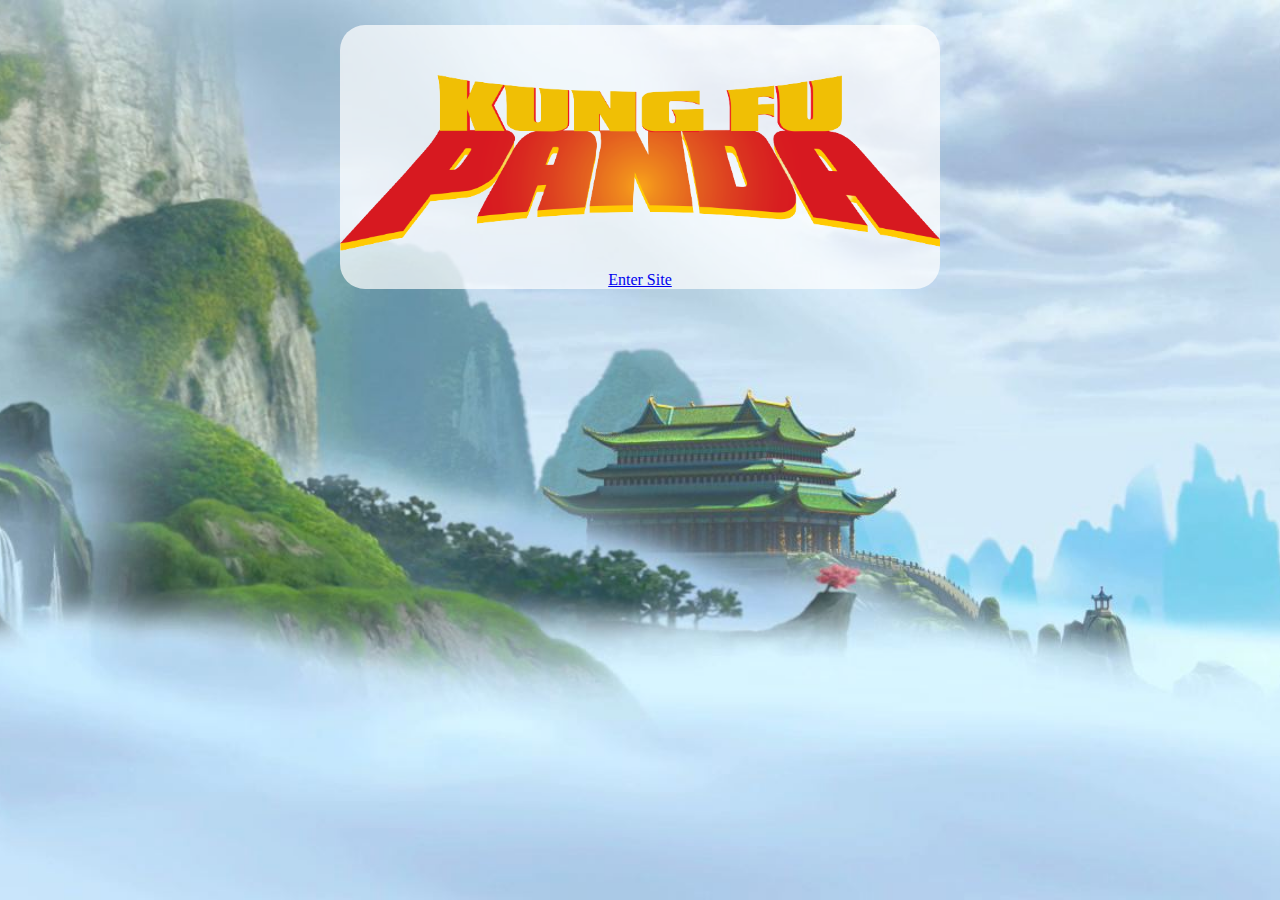
<file: Index.html>
<!DOCTYPE html>
<html lang="en">
  <head>
    <meta charset="UTF-8" />
    <meta name="viewport" content="width=device-width, initial-scale=1.0" />
    <title>Kungfu</title>
    <link rel="stylesheet" href="style.css" />
    <img src="img/KF-Logo.png" alt="" />
  </head>
  <body>
    <p><a href="kungfu.html">Enter Site</a></p>
  </body>
</html>
</file>
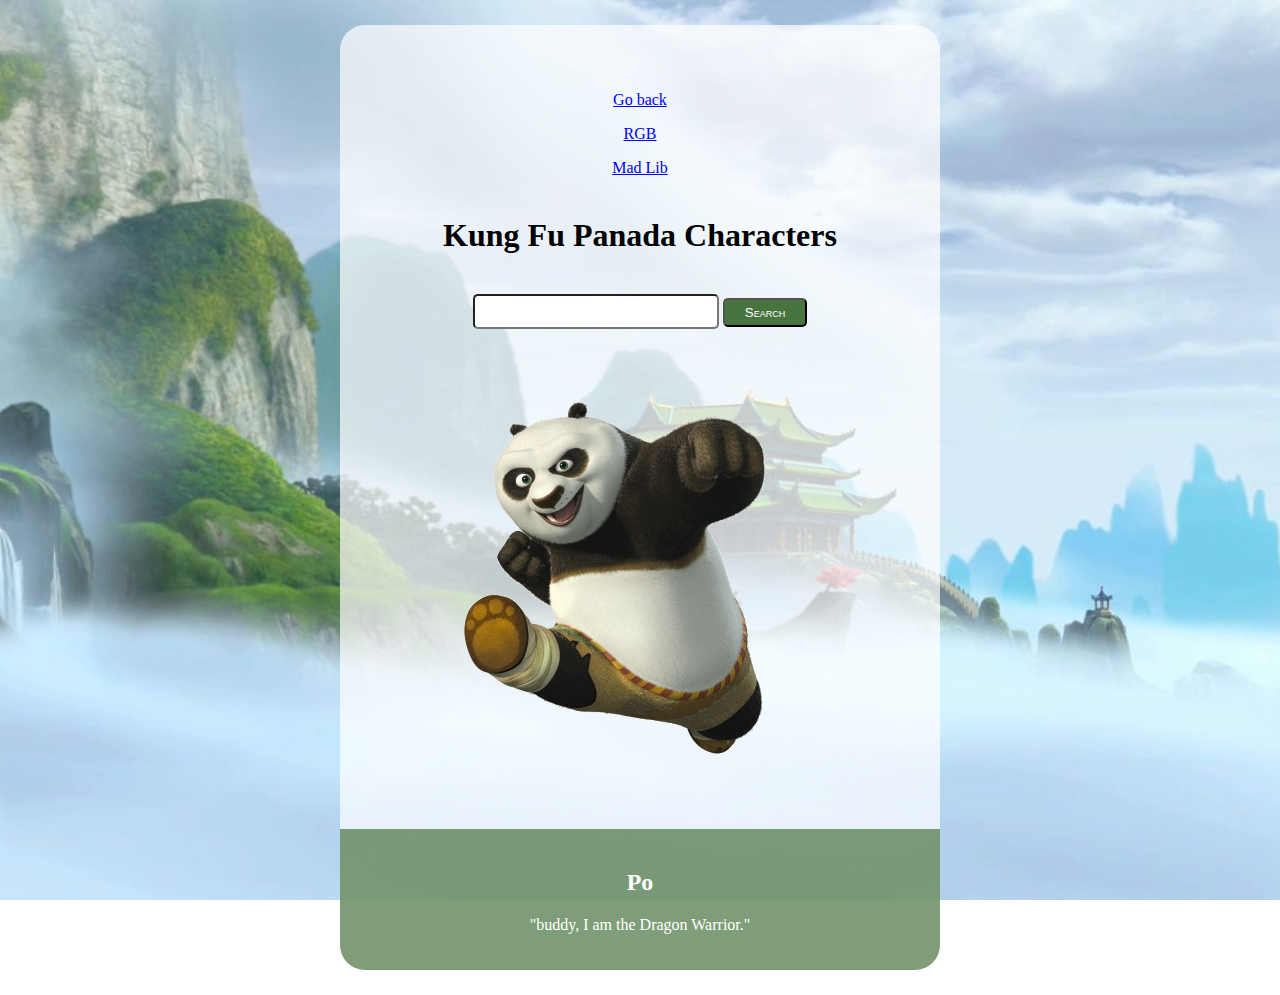
<file: Kungfu.html>
<!DOCTYPE html>
<html>
  <head>
    <title>Kung Fu Panda Characters</title>
    <link rel="icon" type="image/x-icon" href="img/favicon.ico" />
    <link rel="stylesheet" href="Kungfu.css" />
  </head>

  <body>
    <p><a href="Index.html">Go back</a></p>
    <p><a href="RGB.html">RGB</a></p>
    <p><a href="MadLib.html">Mad Lib</a></p>
    <h1>Kung Fu Panada Characters</h1>
    <p><input type="text" /> <button>Search</button></p>
    <p class="Po"><img src="img/po.png" alt="Character Image" /></p>
    <div>
      <h2>Po</h2>
      <p>"buddy, I am the Dragon Warrior."</p>
    </div>
  </body>
</html>
</file>
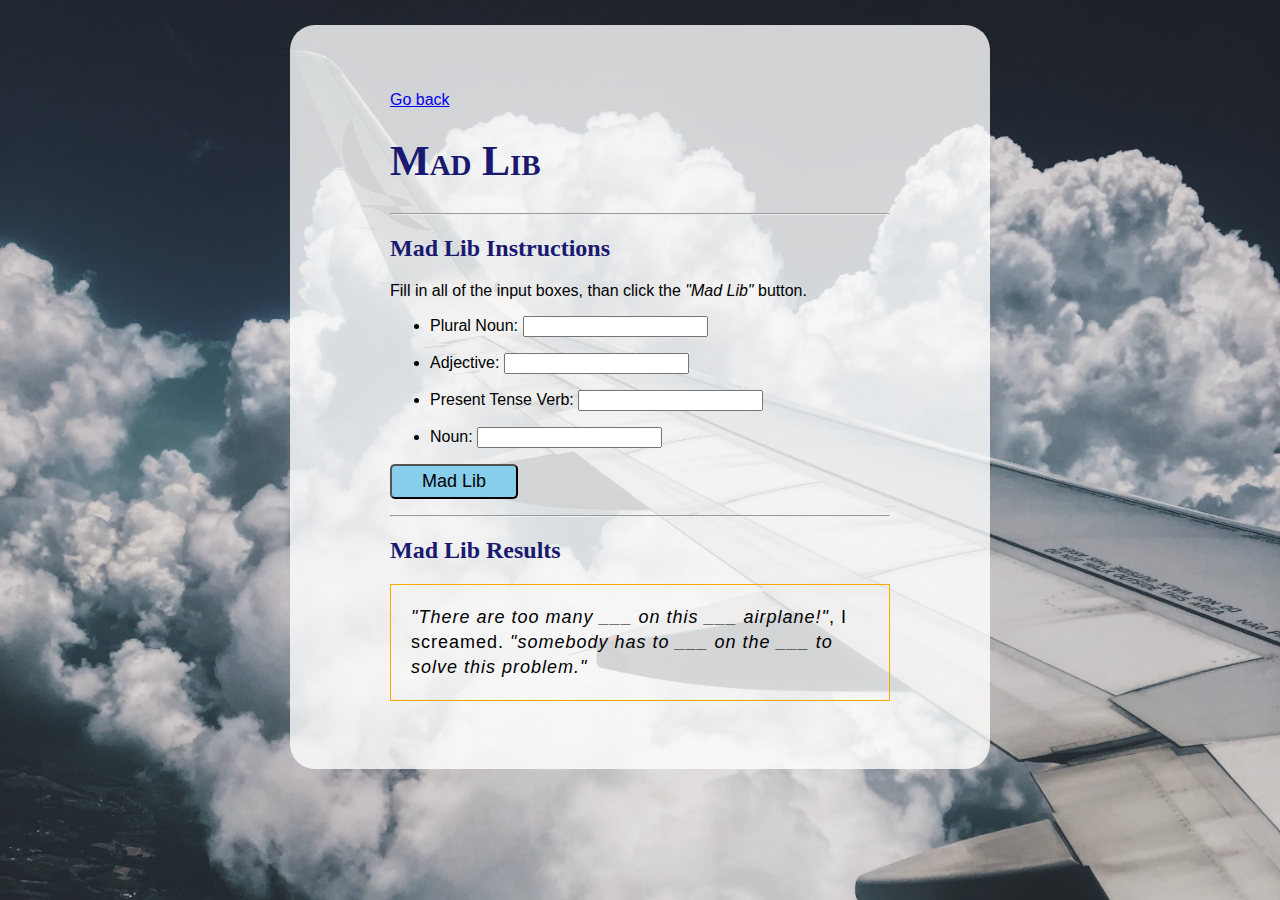
<file: MadLib.html>
<!DOCTYPE html>
<html>
  <head>
    <meta charset="utf-8" />
    <meta name="viewport" content="width=device-width" />
    <title>Mad Lib</title>
    <link rel="stylesheet" href="MadLib.css" type="text/css" />
  </head>
  <body>
    <p><a href="Kungfu.html">Go back</a></p>
    <h1>Mad Lib</h1>
    <hr />

    <h2>Mad Lib Instructions</h2>
    <p>
      Fill in all of the input boxes, than click the <em>"Mad Lib"</em> button.
    </p>

    <ul>
      <li>Plural Noun: <input type="text" /></li>
    </ul>
    <ul>
      <li>Adjective: <input type="text" /></li>
    </ul>
    <ul>
      <li>Present Tense Verb: <input type="text" /></li>
    </ul>
    <ul>
      <li>Noun: <input type="text" /></li>
    </ul>
    <p><button>Mad Lib</button></p>
    <hr />

    <h2>Mad Lib Results</h2>
    <p id="Results">
      <em>"There are too many ___ on this ___ airplane!"</em>, I screamed.
      <em>"somebody has to ___ on the ___ to solve this problem."</em>
    </p>
  </body>
</html>
</file>
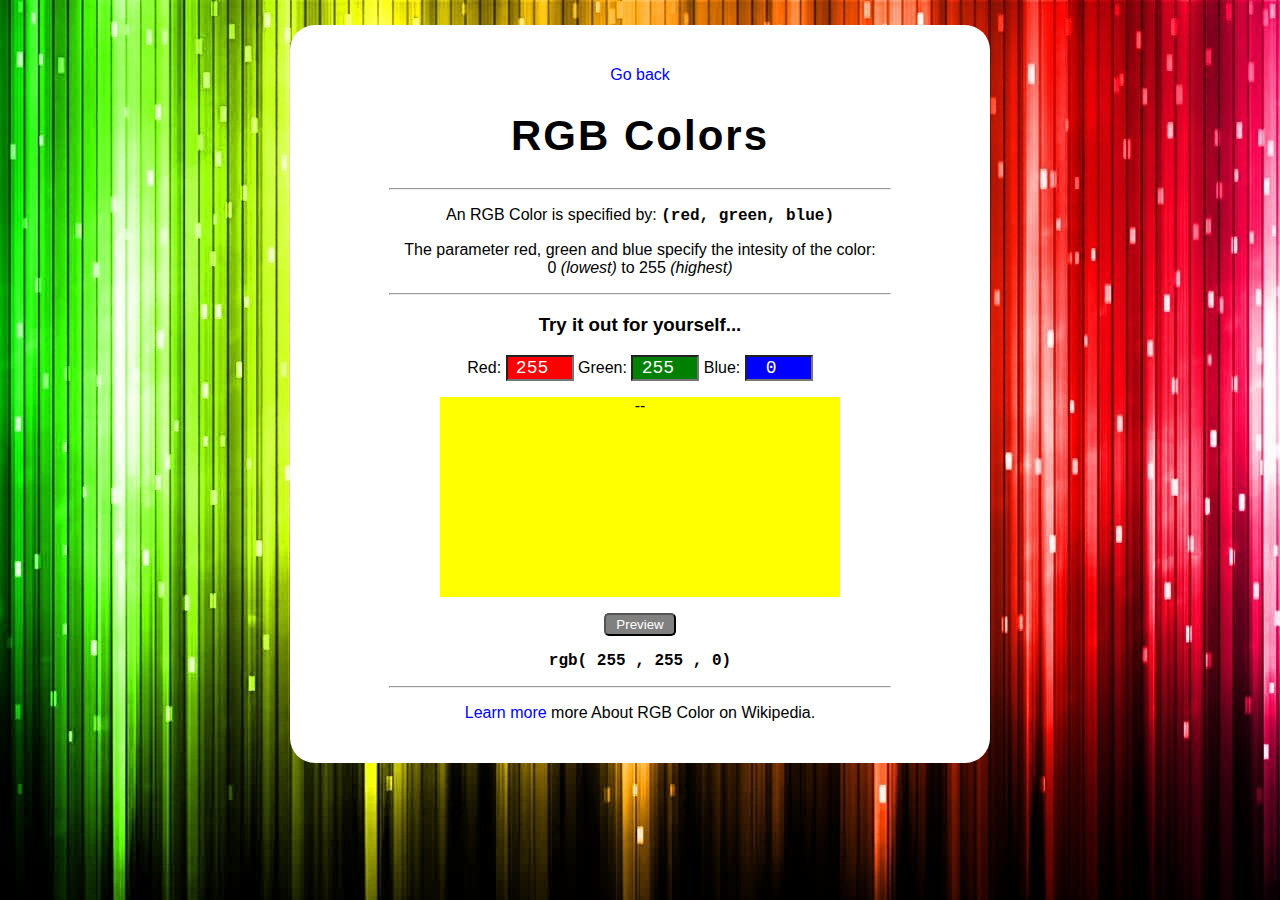
<file: RGB.html>
<!DOCTYPE html>
<html lang="en">
  <head>
    <meta charset="UTF-8" />
    <meta name="viewport" content="width=device-width, initial-scale=1.0" />

    <title>RGB Colors</title>
    <link rel="stylesheet" href="RGB.css" />
  </head>
  <body>
    <p><a href="Kungfu.html">Go back</a></p>
    <h1>RGB Colors</h1>
    <hr>
    <p class="an">
      An RGB Color is specified by:
      <span class="rgb-code"> (red, green, blue)</span>
    </p>
    <p>
      The parameter red, green and blue specify the intesity of the color:
      <br />
      0 <em>(lowest)</em> to 255 <em>(highest)</em>
    </p>
    <hr />

    <h3>Try it out for yourself...</h3>
    <p>
      Red: <input id="redinput" type="number" value="255" /> Green:
      <input id="greeninput" type="number" value="255" /> Blue:
      <input id="blueinput" type="number" value="0" />
    </p>

    <p id="display">--</p>

    <p><button>Preview</button></p>
    <p class="rgb-code">rgb( 255 , 255 , 0)</p>
    <hr />
    <p>
      <a href="https://en.wikipedia.org/wiki/RGB_color_model" target="_blank"
        >Learn more</a
      >
      more About RGB Color on Wikipedia.
    </p>
  </body>
</html>
</file>
<file: style.css>
html {
    background: url(img/kungfupandabackground.jpg) no-repeat center fixed;
    background-size: cover;
  }
  
  body {
    background-color: rgba(255, 255, 255, 0.7);
    width: 600px;
    margin: 25px auto;
    text-align: center;
    padding: 50px 0 0;
    border-radius: 25px;
  }
  
  img {
    width: 600px;
  }
</file>
<file: Kungfu.css>
html {
    background: url(img/kungfupandabackground.jpg) no-repeat center fixed;
    background-size: cover;
  }
  
  body {
    background-color: rgba(255, 255, 255, 0.7);
    width: 600px;
    margin: 25px auto;
    text-align: center;
    padding: 50px 0 0;
    border-radius: 25px;
  }
  h1,
  h2 {
    font-family: papyrus;
  }
  h1 {
    margin: 40px 0;
  }
  input {
    font-size: 18px;
    padding: 5px;
    border-radius: 5px;
  }
  button {
    background-color: rgba(72, 116, 63);
    color: white;
    padding: 5px 20px;
    font-variant: small-caps;
    border-radius: 5px;
  }
  button:hover {
    background-color: rgba(107, 154, 98);
    cursor: pointer;
  }
  
  .Po {
    padding: 50px 0;
  }
  div {
    background-color: rgba(72, 116, 63, 0.7);
    color: white;
    padding: 20px 0;
    border-radius: 0 0 25px 25px;
  }
</file>
<file: MadLib.css>
html {
    background: url(img/airplane.jpg);
    background-repeat: no-repeat center fixed;
    background-size: cover;
  }
  body {
    background: rgba(255, 255, 255, 0.8);
    width: 500px;
    padding: 50px 100px;
    margin: 25px auto;
    border-radius: 25px;
    font-family: Arial, Helvetica, sans-serif;
  }
  h1 {
    font-size: 42px;
    font-variant: small-caps;
  }
  h1,
  h2 {
    font-family: Georgia, "Times New Roman", Times, serif;
    color: midnightblue;
  }
  li {
    margin-bottom: 10px;
  }
  button {
    background: skyblue;
    padding: 5px 30px;
    font-size: 18px;
    cursor: pointer;
    border-radius: 5px;
  }
  
  #Results {
    border: 1px solid orange;
    padding: 20px;
    font-size: 18px;
    line-height: 25px;
    letter-spacing: 1px;
  }
</file>
<file: RGB.css>
html {
    background: grey;
    background-image: url(img/rainbowBG.jpg)
  }
  body {
    background: white;
    text-align: center;
    padding: 25px 0;
    width: 700px;
    margin: 25px auto;
    border-radius: 25px;
    font-family: Arial, Helvetica, sans-serif;
  }
  h1 {
    font-family: Verdana, Geneva, Tahoma, sans-serif;
    font-size: 42px;
    letter-spacing: 2px;
  }
  
  hr {
    width: 500px;
  }
  .rgb-code {
    font-family: "Courier New", Courier, monospace;
    font-weight: bold;
  }
  input {
    width: 60px;
    font-family: "Courier New", Courier, monospace;
    font-size: 18px;
    text-align: center;
  }
  
  #redinput {
    background: red;
    color: white;
  }
  #greeninput {
    background: green;
    color: white;
  }
  #blueinput {
    background: blue;
    color: white;
  }
  #display {
    width: 400px;
    height: 200px;
    background: rgb(255, 255, 0);
    margin: auto;
  }
  
  button {
    background: grey;
    color: white;
    border-radius: 5px;
    padding: 2px 10px;
    cursor: pointer;
  }
  a {
    color: blue;
    text-decoration: none;
  }
  
  a:hover {
    text-decoration: underline;
  }
</file>
